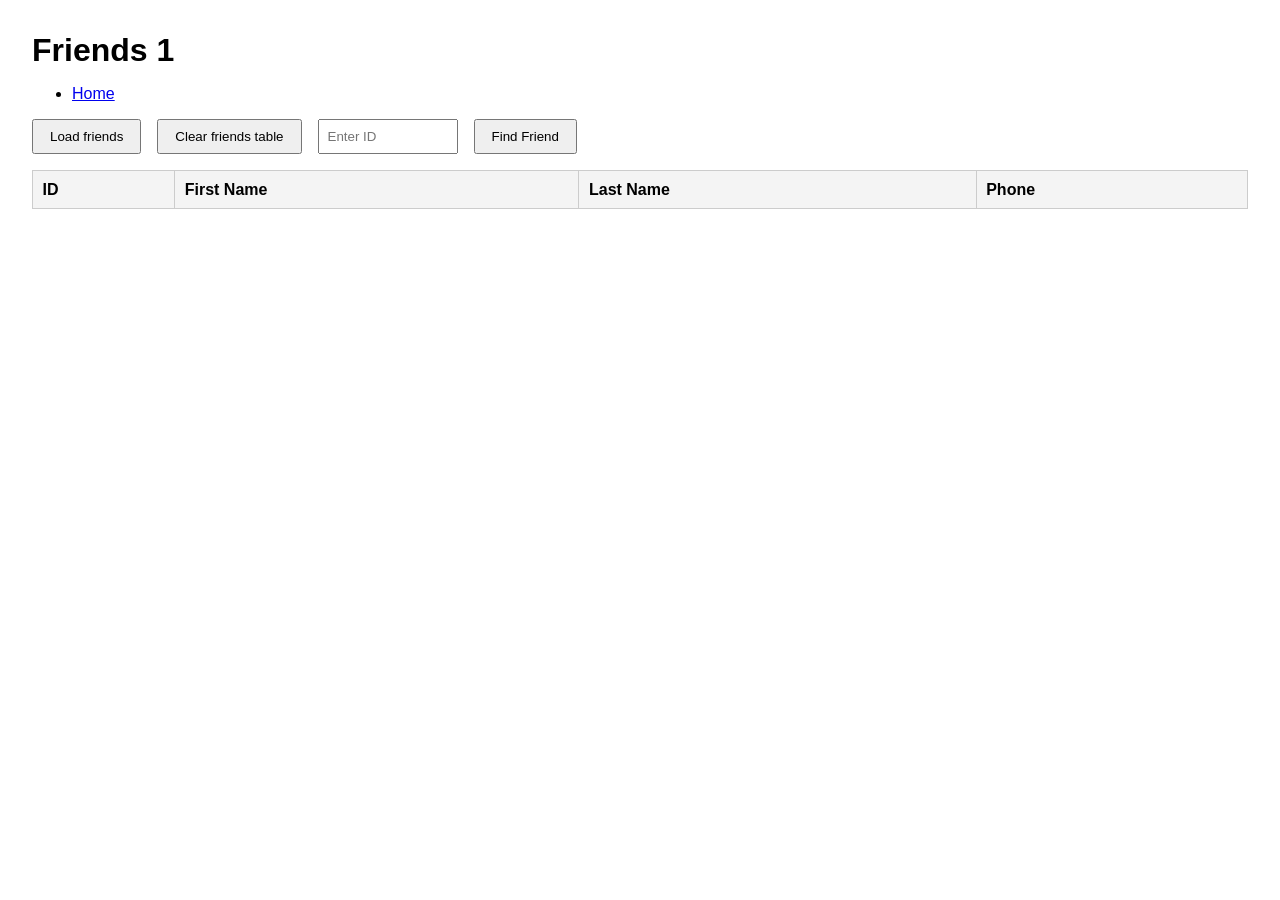
<file: friends1.html>
<!DOCTYPE html>
<html lang="en">

<head>
  <meta charset="UTF-8" />
  <meta name="viewport" content="width=device-width, initial-scale=1.0" />
  <title>Friends 1 Viewer</title>
  <style>
    body {
      font-family: Arial, sans-serif;
      margin: 2rem;
    }

    h1 {
      margin-bottom: 1rem;
    }

    .controls {
      display: flex;
      gap: 1rem;
      align-items: center;
      flex-wrap: wrap;
      margin-bottom: 1rem;
    }

    input[type="number"] {
      padding: 0.5rem;
      width: 120px;
    }

    button {
      padding: 0.5rem 1rem;
      cursor: pointer;
    }

    table {
      border-collapse: collapse;
      width: 100%;
      margin-top: 1rem;
    }

    th,
    td {
      border: 1px solid #ccc;
      padding: 0.6rem;
      text-align: left;
    }

    th {
      background-color: #f4f4f4;
    }

    .message {
      margin-top: 1rem;
      font-weight: bold;
    }
  </style>
</head>

<body>
  <h1>Friends 1</h1>

  <nav class="navbar navbar-dark bg-dark fixed-top">
    <div class="container-fluid d-flex align-items-center">
      <div class="flex-grow-1"></div>
      <ul class="navbar-nav d-flex flex-row justify-content-center">
        <li class="nav-item px-md-3"><a class="nav-link fs-2" href="index.html">Home</a> </li>
      </ul>
    </div>
  </nav>

    <div class="controls">
      <!-- Add Buttons and Text Input here-->
      <button id="loadAllBtn">Load friends</button>
      <button onclick="clearTable()" id="clearTblBtn">Clear friends table</button>
      <input type="number" id="friendId" placeholder="Enter ID" min="0" max="friends.length" />
      <button id="findBtn">Find Friend</button>
    </div>

    <div id="message" class="message"></div>

    <table id="friendsTable">
      <thead>
        <tr>
          <th>ID</th>
          <th>First Name</th>
          <th>Last Name</th>
          <th>Phone</th>
        </tr>
      </thead>
      <tbody>
      </tbody>
    </table>

    <script>
      const API_URL = "https://friends-node-01-47e26a48b0b0.herokuapp.com/friends";
      const loadAllBtn = document.getElementById("loadAllBtn");
      const findBtn = document.getElementById("findBtn");
      const friendIdInput = document.getElementById("friendId");
      const tableBody = document.querySelector("#friendsTable tbody");
      const messageDiv = document.getElementById("message");

      function clearTable() {
        tableBody.innerHTML = "";
      }

      function showMessage(message) {
        messageDiv.textContent = message;
      }

      function addFriendRow(friend) {
        const row = document.createElement("tr");

        row.innerHTML = `
        <td>${friend.id}</td>
        <td>${friend.firstName}</td>
        <td>${friend.lastName}</td>
        <td>${friend.phone}</td>
        `;

        tableBody.appendChild(row);
      }

      async function loadAllFriends() {
        clearTable();
        showMessage("Loading all friends...");

        try {
          const response = await fetch(API_URL);

          if (!response.ok) {
            throw new Error(`HTTP error ${response.status}`);
          }

          const friends = await response.json();

          if (!Array.isArray(friends) || friends.length === 0) {
            showMessage("No friends found.");
            return;
          }

          friends.forEach(addFriendRow);
          showMessage(`Loaded ${friends.length} friend(s).`);
        } catch (error) {
          showMessage(`Error loading friends: ${error.message}`);
        }
      }

      loadAllBtn.addEventListener("click", loadAllFriends);

      async function findFriend() {
        const id = friendIdInput.value.trim();

        if (id === "") {
          loadAllFriends();
          return;
        }

        clearTable();
        showMessage(`Looking for friend with ID ${id}...`);

        try {
          const response = await fetch(`${API_URL}/${id}`);

          if (response.status === 404) {
            showMessage(`Friend with ID ${id} not found.`);
            return;
          }

          if (!response.ok) {
            throw new Error(`HTTP error ${response.status}`);
          }

          const friend = await response.json();
          addFriendRow(friend);
          showMessage(`Found friend with ID ${id}.`);
        } catch (error) {
          showMessage(`Error finding friend ${error.message}`);
        }
      }

      findBtn.addEventListener("click", findFriend);
    </script>
</body>

</html>
</file>
